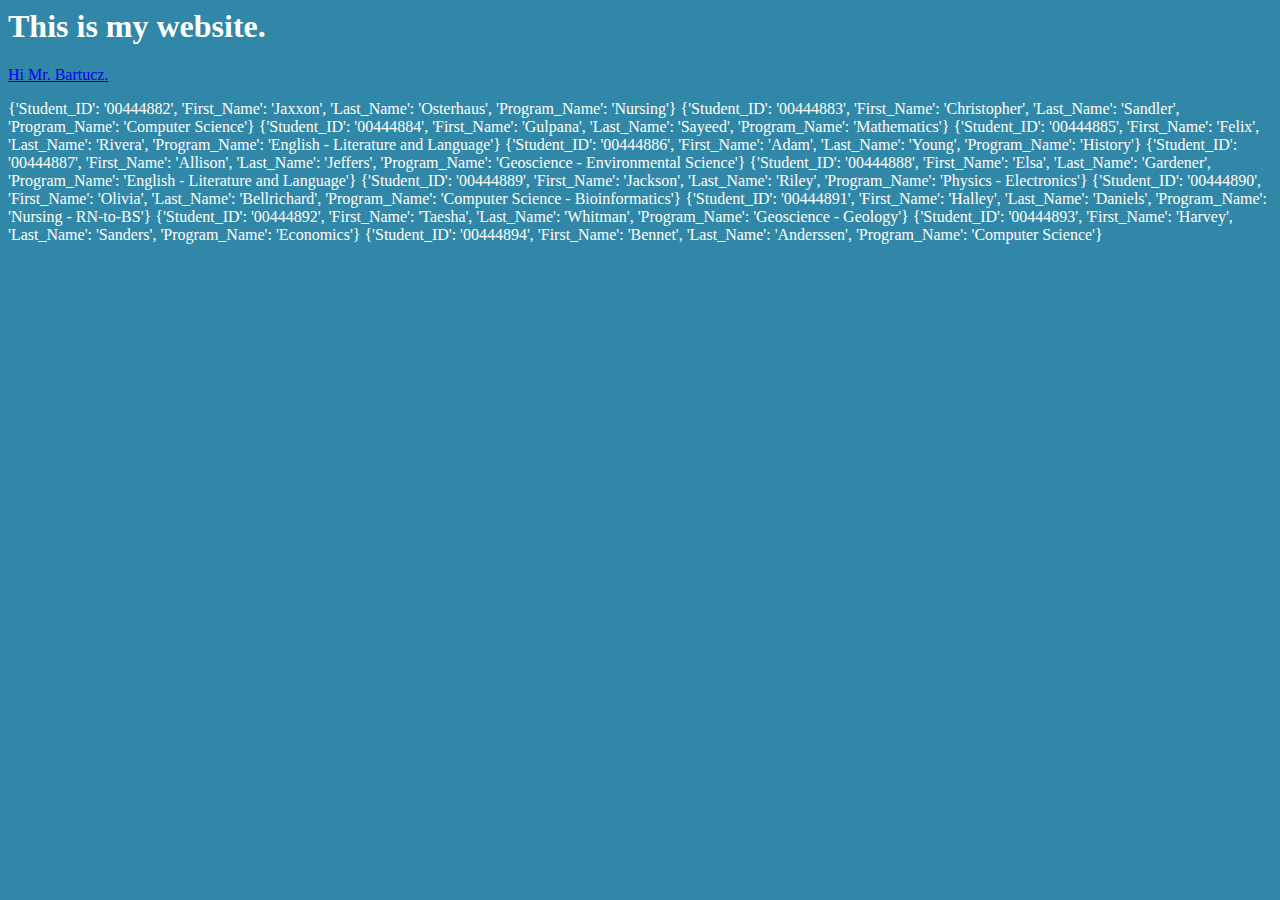
<file: templates/index.html>
<html>

<head>
	<link rel="stylesheet" href='/static/style.css' />
</head>

<body>
    <h1>This is my website.</h1>
    <a href="/hello/Mr. Bartucz">Hi Mr. Bartucz.</a>
    <p>{'Student_ID': '00444882', 'First_Name': 'Jaxxon', 'Last_Name': 'Osterhaus', 'Program_Name': 'Nursing'}
	{'Student_ID': '00444883', 'First_Name': 'Christopher', 'Last_Name': 'Sandler', 'Program_Name': 'Computer Science'}
	{'Student_ID': '00444884', 'First_Name': 'Gulpana', 'Last_Name': 'Sayeed', 'Program_Name': 'Mathematics'}
	{'Student_ID': '00444885', 'First_Name': 'Felix', 'Last_Name': 'Rivera', 'Program_Name': 'English - Literature and Language'}
	{'Student_ID': '00444886', 'First_Name': 'Adam', 'Last_Name': 'Young', 'Program_Name': 'History'}
	{'Student_ID': '00444887', 'First_Name': 'Allison', 'Last_Name': 'Jeffers', 'Program_Name': 'Geoscience - Environmental Science'}
	{'Student_ID': '00444888', 'First_Name': 'Elsa', 'Last_Name': 'Gardener', 'Program_Name': 'English - Literature and Language'}
	{'Student_ID': '00444889', 'First_Name': 'Jackson', 'Last_Name': 'Riley', 'Program_Name': 'Physics - Electronics'}
	{'Student_ID': '00444890', 'First_Name': 'Olivia', 'Last_Name': 'Bellrichard', 'Program_Name': 'Computer Science - Bioinformatics'}
	{'Student_ID': '00444891', 'First_Name': 'Halley', 'Last_Name': 'Daniels', 'Program_Name': 'Nursing - RN-to-BS'}
	{'Student_ID': '00444892', 'First_Name': 'Taesha', 'Last_Name': 'Whitman', 'Program_Name': 'Geoscience - Geology'}
	{'Student_ID': '00444893', 'First_Name': 'Harvey', 'Last_Name': 'Sanders', 'Program_Name': 'Economics'}
	{'Student_ID': '00444894', 'First_Name': 'Bennet', 'Last_Name': 'Anderssen', 'Program_Name': 'Computer Science'}</p>
</body>

</html>
</file>
<file: static/style.css>
body {
	background: #3187A7;
	color: #FFFFFF;
}
</file>
